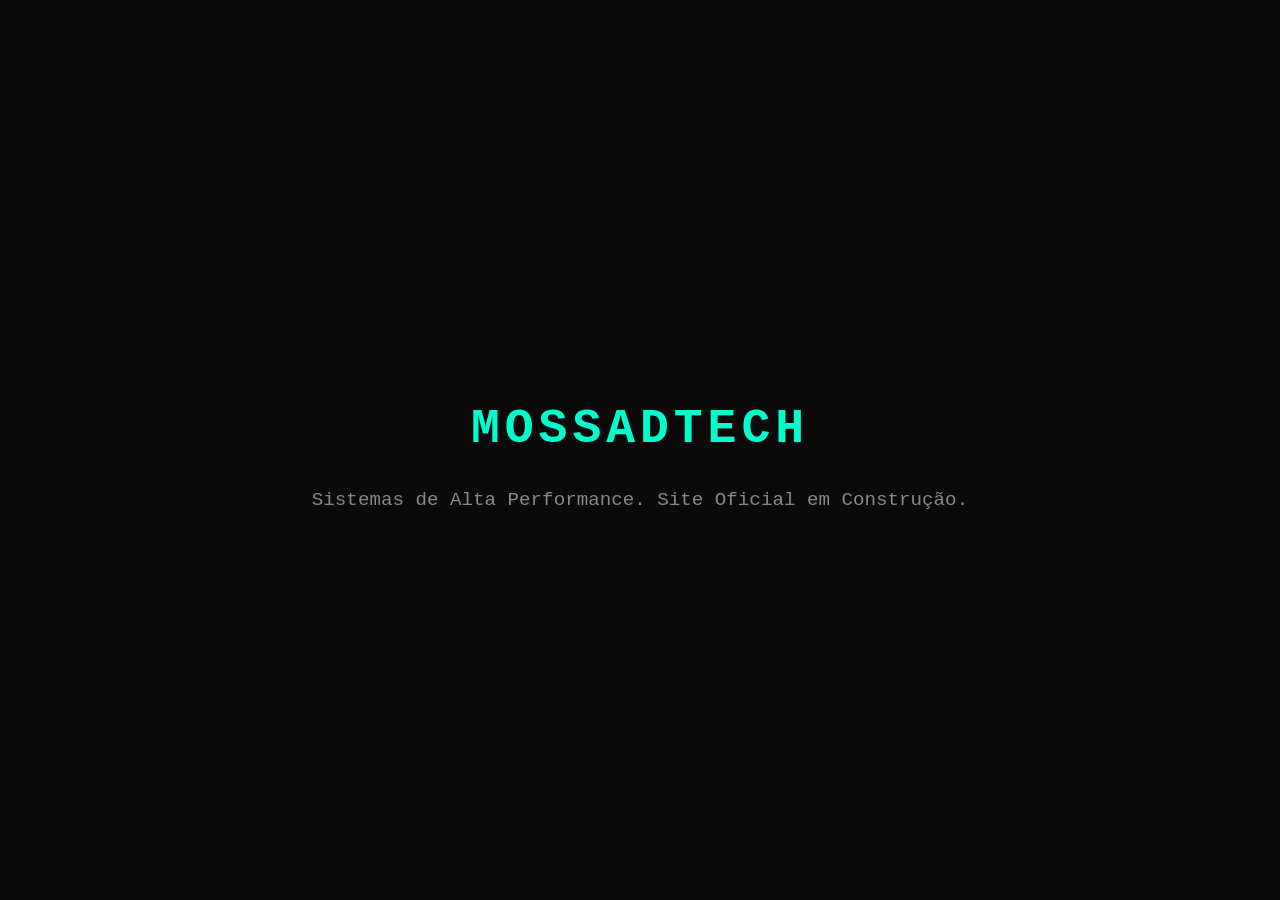
<file: index.html>
<!DOCTYPE html>
<html lang="pt-BR">
<head>
    <meta charset="UTF-8">
    <meta name="facebook-domain-verification" content="c7m5c0zginx0fjws64ms9v38ptbkpf" />
    <title>MossadTech - Em Breve</title>
    <style>
        body {
            background-color: #0a0a0a;
            color: #00ffcc;
            font-family: 'Courier New', Courier, monospace;
            display: flex;
            justify-content: center;
            align-items: center;
            height: 100vh;
            margin: 0;
            text-align: center;
        }
        h1 { font-size: 3rem; text-transform: uppercase; letter-spacing: 5px; }
        p { font-size: 1.2rem; color: #888; }
    </style>
</head>
<body>
    <div>
        <h1>MossadTech</h1>
        <p>Sistemas de Alta Performance. Site Oficial em Construção.</p>
    </div>
</body>
</html>
</file>
